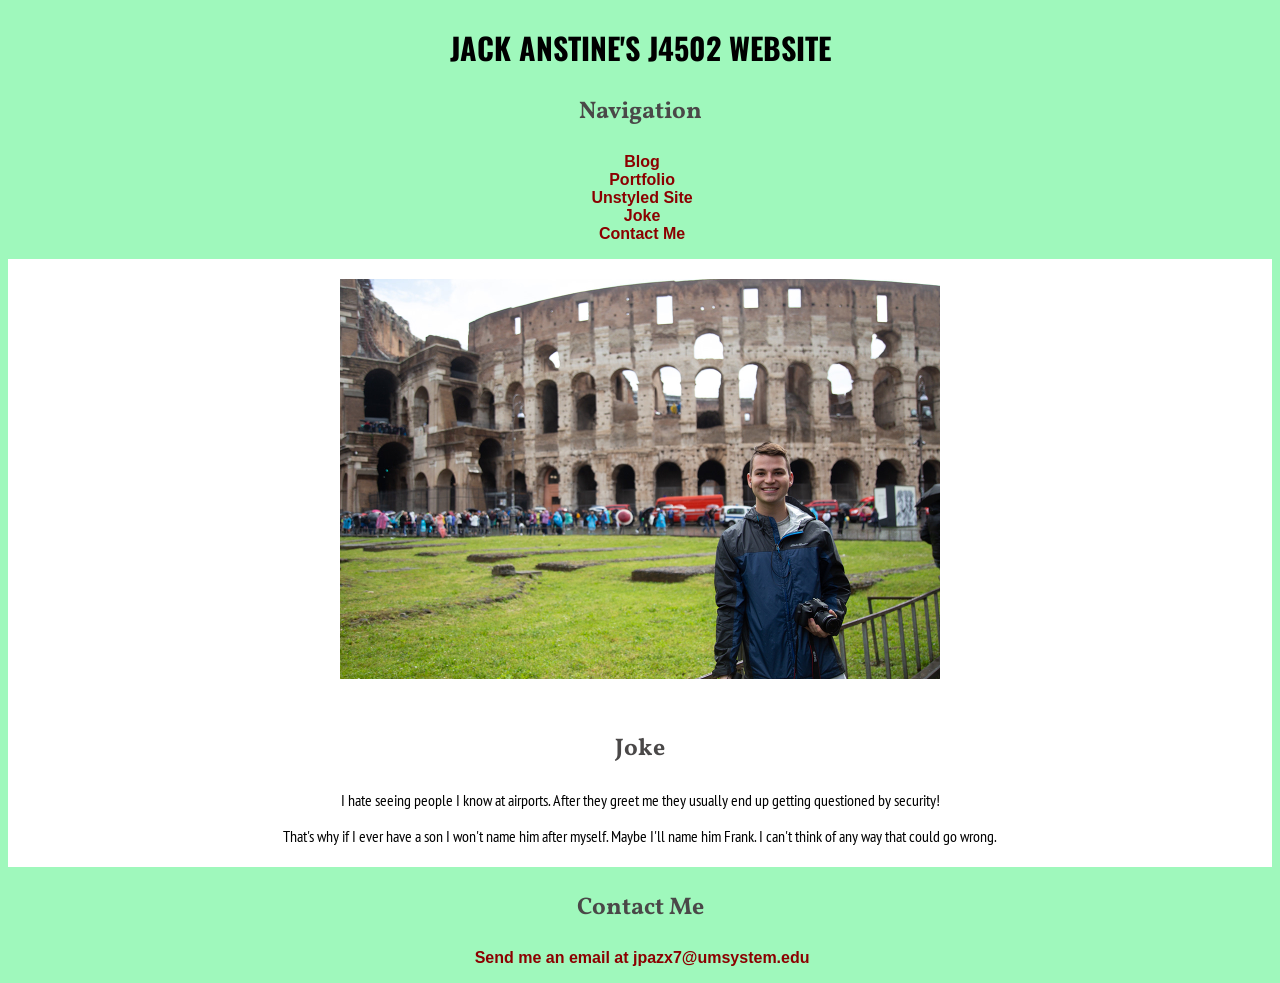
<file: index.html>
<!DOCTYPE html>

<html lang="en">
<head>
  <meta charset="utf-8">
  <meta name="author" content="Jack Anstine">
  <meta name="keywords" content="Jack Anstine, J4502"/>
  <title>Jack Anstine's J4502 website</title>
<link href="https://fonts.googleapis.com/css2?family=Oswald:wght@700&family=PT+Sans+Narrow&family=Vollkorn:wght@600;700&display=swap" rel="stylesheet">
<link rel="stylesheet" type="text/css" href="styles.css">
</head>
<body>
<section id="header">
  <h1>Jack Anstine's J4502 Website</h1>
</section>
  <h3>Navigation</h3>
<ul>
    <li><a href="jacks_blog_page.html" target="_blank">Blog</a></li>
    <li><a href="https://johnanstine.myportfolio.com/" target="_blank">Portfolio</a></li>
    <li><a href="old_index.html" target="_blank">Unstyled Site</a></li>
    <li><a href="#joke">Joke</a></li>
    <li><a href="#contact">Contact Me</a></li></ul>

<section id="image">
<a href="mailto:jpazx7@umsystem.edu">
  <img src="jack_photo.jpg" alt="Picture of reporter Jack Anstine."/>
</a>
</section>

<section id="joke">
<h3>Joke</h3>
<p>I hate seeing people I know at airports. After they greet me they usually end up getting questioned by security!</p>
<p>That's why if I ever have a son I won't name him after myself. Maybe I'll name him Frank. I can't think of any way that could go wrong.</p>
</section>
<section id="contact">

<h3>Contact Me</h3>
</section>
  <ul>
    <li><a href="mailto:jpazx7@umsystem.edu">Send me an email at jpazx7@umsystem.edu</a></li></ul>
    </body>
</html>
</file>
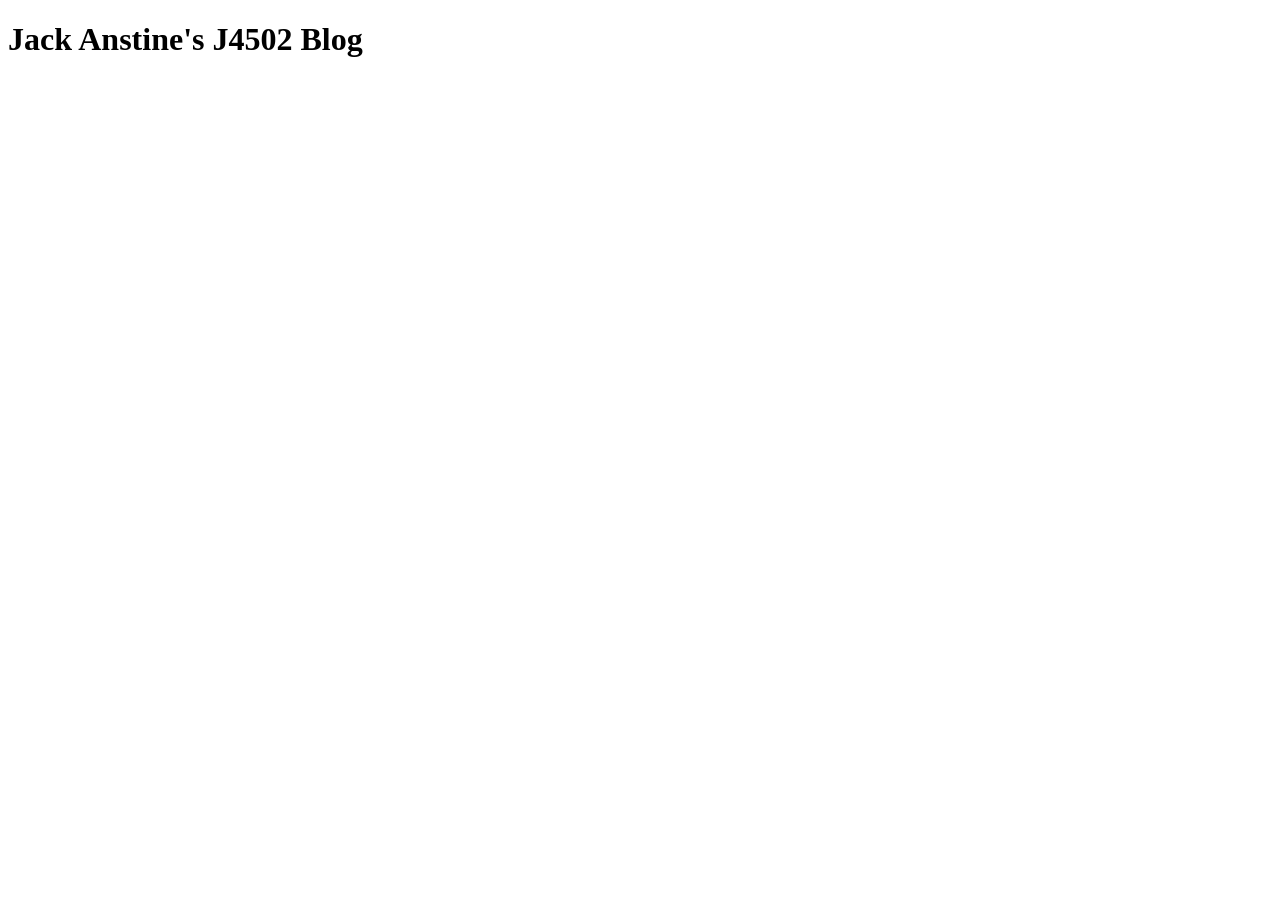
<file: jacks_blog_page.html>
<!DOCTYPE html>

<html lang="en">
<head>
  <meta charset="utf-8">
  <meta name="author" content="Jack Anstine">
  <meta name="keywords" content="Jack Anstine, J4502, Blog"/>

  <title>Jack Anstine's Blog</title>
</head>
<body>
  <h1>Jack Anstine's J4502 Blog</h1>

</body>
</html>
</file>
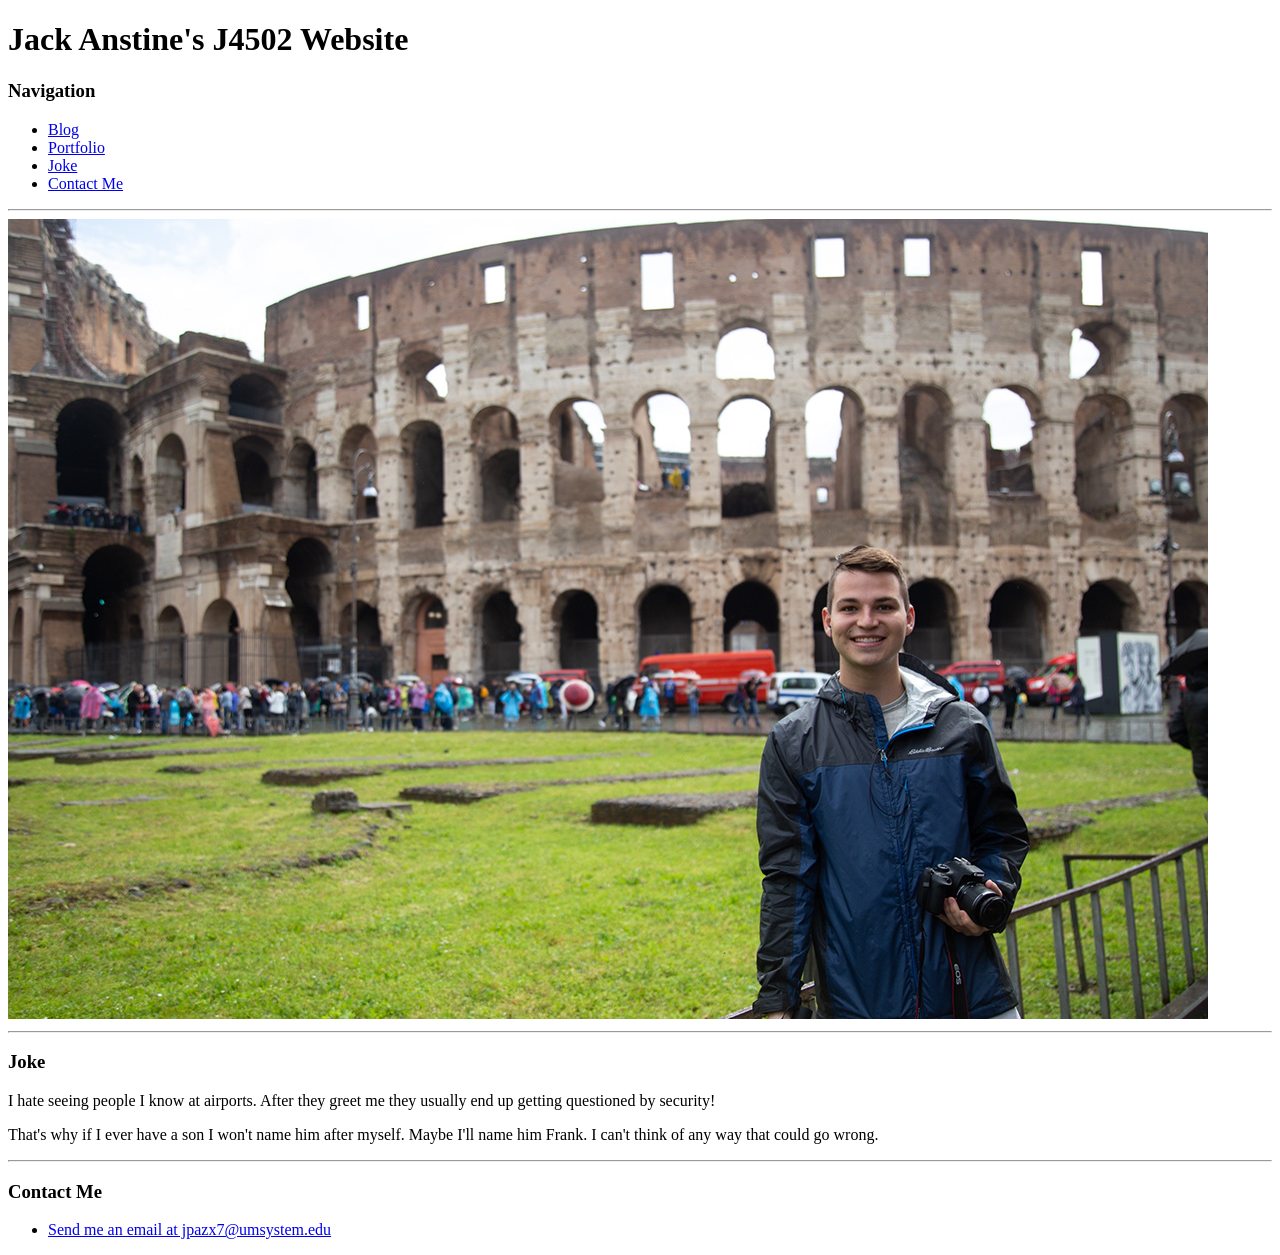
<file: old_index.html>
<!DOCTYPE html>

<html lang="en">
<head>
  <meta charset="utf-8">
  <meta name="author" content="Jack Anstine">
  <meta name="keywords" content="Jack Anstine, J4502"/>

  <title>Jack Anstine's J4502 website</title>
</head>
<body>
  <h1>Jack Anstine's J4502 Website</h1>
  <h3>Navigation</h3>
<ul>
    <li><a href="jacks_blog_page.html" target="_blank">Blog</a></li>
    <li><a href="https://johnanstine.myportfolio.com/" target="_blank">Portfolio</a></li>
    <li><a href="#joke">Joke</a></li>
    <li><a href="#contact">Contact Me</a></li></ul>
    <hr/>
<a href="mailto:jpazx7@umsystem.edu">
<img src="jack_photo.jpg" alt="Picture of reporter Jack Anstine."/>
</a>
  <hr/>
<section id="joke">
<h3>Joke</h3>
</section>
<p>I hate seeing people I know at airports. After they greet me they usually end up getting questioned by security!</p>
<p>That's why if I ever have a son I won't name him after myself. Maybe I'll name him Frank. I can't think of any way that could go wrong.</p>
<section id="contact">
  <hr/>
<h3>Contact Me</h3>
</section>
  <ul>
    <li><a href="mailto:jpazx7@umsystem.edu">Send me an email at jpazx7@umsystem.edu</a></li></ul>
    </body>
</html>
</file>
<file: styles.css>
body {
background-color: #9FF8BC;
font-family: 'Helvetica', 'Arial', sans-serif;
text-align: center;
}

h1 {
font-family: 'Oswald', sans-serif;
font-size: 30px;
font-weight: bold;
text-transform: uppercase;
}

ul {
list-style-type: none;
width: 94%;
min-width: 94%;
max-width: 94%;
}

h3 {
font-family: 'Vollkorn', serif;
  font-size: 24px;
  color: #4A4848;
}

p {
  font-family: 'PT Sans Narrow', sans-serif;
}

img {
width: 100%;
max-width: 600px;
border: 0;
}

#joke {
  background-color: #FFFFFF;
  padding: 5px;
}

a {
  text-decoration: none;
  font-weight: bold;
  color: darkred;
}


#image {
  background-color: #FFFFFF;
    padding: 20px;
}
</file>
